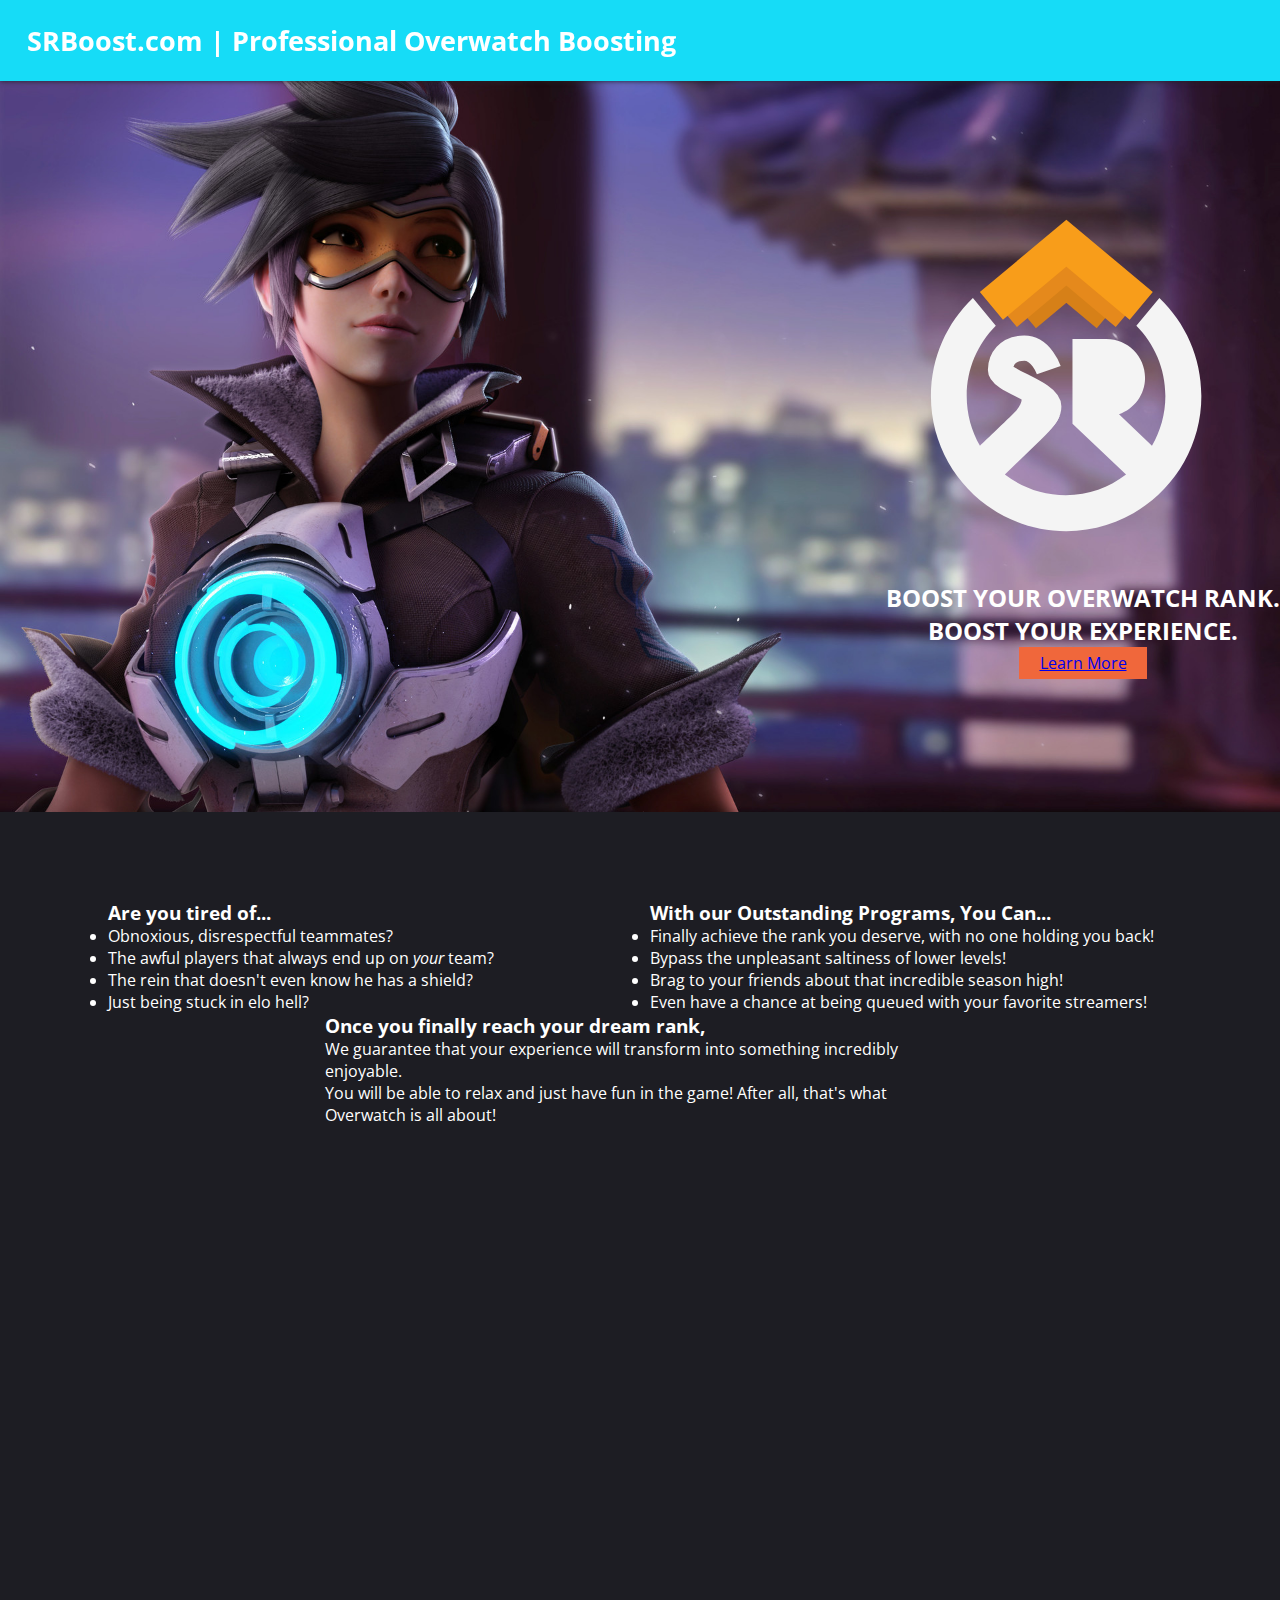
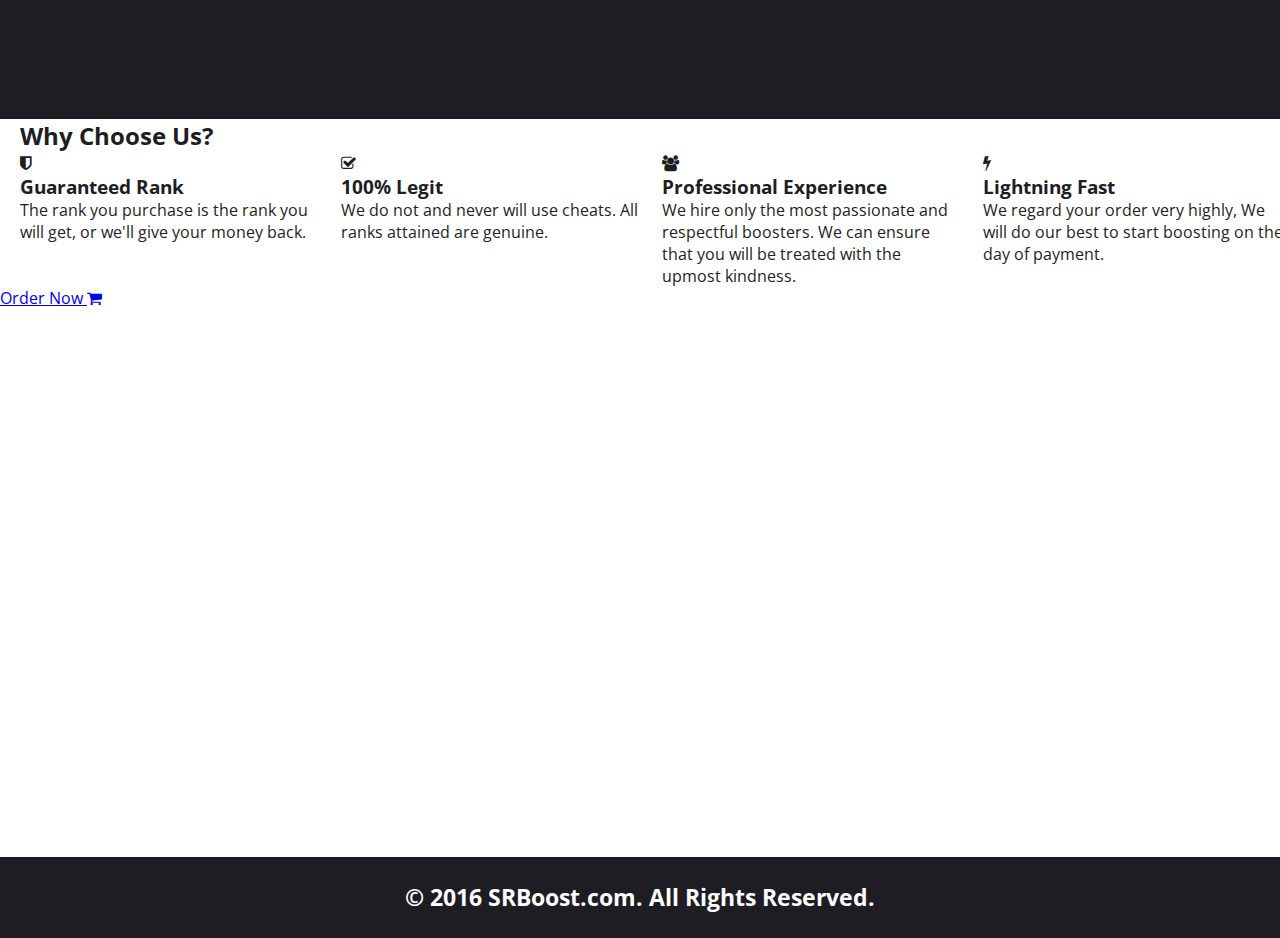
<file: index.html>
<!DOCTYPE html>
<html>
    <head>
        <title>OW Skill Rating Booster</title>
        <meta name="viewport" content="width=device-width, initial-scale=1">
        <link rel="stylesheet" href="font-awesome-4.7.0/css/font-awesome.min.css">
        <link rel="stylesheet" href="grid.css">
        <link rel="stylesheet" href="style.css">
    </head>
    <body class="gray">
        <div class="header">
            <h1 class="header__title">SRBoost.com | Professional Overwatch Boosting</h1>
        </div>
        <div class="container">
            <div class="hero">
                <img class="hero__img" src="hero.jpg">
                <div class="motto">
                    <img class="motto__logo" src="logo-1.svg">
                    <h2 class="motto__text blue">BOOST YOUR OVERWATCH RANK.<br>BOOST YOUR EXPERIENCE.</h2>
                    <div class="motto__button button"><a href="#section2">Learn More</a></div>
                </div>
            </div>
            <div class="section1" class="gray">
                <div class="grid">
                    <div id="div1" class="grid__col grid__col--5-of-12 grid__col--push-1-of-12">
                        <h3 class="blue">Are you tired of...</h3>
                        <ul>
                            <li>Obnoxious, disrespectful teammates?</li>
                            <li>The awful players that always end up on <em>your</em> team?</li>
                            <li>The rein that doesn't even know he has a shield?</li>
                            <li>Just being stuck in elo hell?</li>
                        </ul>
                    </div>
                    <div id="div2" class="grid__col grid__col--5-of-12">
                        <h3 class="blue">With our Outstanding Programs, You Can...</h3>
                        <ul>
                            <li>Finally achieve the rank you deserve, with no one holding you back!</li>
                            <li>Bypass the unpleasant saltiness of lower levels!</li>
                            <li>Brag to your friends about that incredible season high!</li>
                            <li>Even have a chance at being queued with your favorite streamers!</li>
                        </ul>
                    </div>
                </div>
                <div class="grid">
                    <div id="div3" class="grid__col grid__col--1-of-2 grid__col--push-1-of-4">
                        <h3 class="orange">Once you finally reach your dream rank,</h3>
                        <p>We guarantee that your experience will transform into something incredibly enjoyable.<br>You will be able to relax and just have fun in the game! After all, that's what Overwatch is all about!</p>
                    </div>
                </div>
            </div>
            <div class="section2" class="grid white">
                <h2 class="grid__col grid__col--1-of-1 grid__col--centered">Why Choose Us?</h2>
                <div class="grid grid__col grid__col--1-of-1">
                    <div id="block1" class="grid__col grid__col--1-of-4">
                        <i class="icon icon--grey fa fa-shield" aria-hidden="true"></i>
                        <h3>Guaranteed Rank</h3>
                        <p>The rank you purchase is the rank you will get, or we'll give your money back.</p>
                    </div>
                    <div id="block2" class="grid__col grid__col--1-of-4">
                        <i class="icon icon--grey fa fa-check-square-o" aria-hidden="true"></i>
                        <h3>100% Legit</h3>
                        <p>We do not and never will use cheats. All ranks attained are genuine.</p>
                    </div>
                    <div id="block3" class="grid__col grid__col--1-of-4">
                        <i class="icon icon--orange fa fa-users" aria-hidden="true"></i>
                        <h3>Professional Experience</h3>
                        <p>We hire only the most passionate and respectful boosters. We can ensure that you will be treated with the upmost kindness.</p>
                    </div>
                    <div id="block4" class="grid__col grid__col--1-of-4">
                        <i class="icon icon--orange fa fa-bolt" aria-hidden="true"></i>
                        <h3>Lightning Fast</h3>
                        <p>We regard your order very highly, We will do our best to start boosting on the day of payment.</p>
                    </div>
                </div>
                <div class="button"><a href="pricing.html">Order Now <i class="fa fa-shopping-cart" aria-hidden="true"></i></a></div>
            </div>
        </div>
        <div class="footer">
            <h3>&copy; 2016 SRBoost.com. All Rights Reserved.</h3>
        </div>
        <script src="test.js"></script>
    </body>
</html>
</file>
<file: grid.css>
@charset "UTF-8";

.grid {
  list-style: none;
  margin-left: -20px; }

.grid__col--2-of-2, .grid__col--3-of-3, .grid__col--4-of-4, .grid__col--5-of-5, .grid__col--6-of-6, .grid__col--8-of-8, .grid__col--12-of-12 {
  width: 100%; }

.grid__col--1-of-2, .grid__col--2-of-4, .grid__col--3-of-6, .grid__col--4-of-8, .grid__col--6-of-12 {
  width: 50%; }

.grid__col--1-of-3, .grid__col--2-of-6, .grid__col--4-of-12 {
  width: 33.33333%; }

.grid__col--2-of-3, .grid__col--4-of-6, .grid__col--8-of-12 {
  width: 66.66667%; }

.grid__col--1-of-4, .grid__col--2-of-8, .grid__col--3-of-12 {
  width: 25%; }

.grid__col--3-of-4, .grid__col--6-of-8, .grid__col--9-of-12 {
  width: 75%; }

.grid__col--push-2-of-2, .grid__col--push-3-of-3, .grid__col--push-4-of-4, .grid__col--push-5-of-5, .grid__col--push-6-of-6, .grid__col--push-8-of-8, .grid__col--push-12-of-12 {
  margin-left: 100%; }

.grid__col--push-1-of-2, .grid__col--push-2-of-4, .grid__col--push-3-of-6, .grid__col--push-4-of-8, .grid__col--push-6-of-12 {
  margin-left: 50%; }

.grid__col--push-1-of-3, .grid__col--push-2-of-6, .grid__col--push-4-of-12 {
  margin-left: 33.33333%; }

.grid__col--push-2-of-3, .grid__col--push-4-of-6, .grid__col--push-8-of-12 {
  margin-left: 66.66667%; }

.grid__col--push-1-of-4, .grid__col--push-2-of-8, .grid__col--push-3-of-12 {
  margin-left: 25%; }

.grid__col--push-3-of-4, .grid__col--push-6-of-8, .grid__col--push-9-of-12 {
  margin-left: 75%; }

.grid__col--pull-2-of-2, .grid__col--pull-3-of-3, .grid__col--pull-4-of-4, .grid__col--pull-5-of-5, .grid__col--pull-6-of-6, .grid__col--pull-8-of-8, .grid__col--pull-12-of-12 {
  margin-left: -100%; }

.grid__col--pull-1-of-2, .grid__col--pull-2-of-4, .grid__col--pull-3-of-6, .grid__col--pull-4-of-8, .grid__col--pull-6-of-12 {
  margin-left: -50%; }

.grid__col--pull-1-of-3, .grid__col--pull-2-of-6, .grid__col--pull-4-of-12 {
  margin-left: -33.33333%; }

.grid__col--pull-2-of-3, .grid__col--pull-4-of-6, .grid__col--pull-8-of-12 {
  margin-left: -66.66667%; }

.grid__col--pull-1-of-4, .grid__col--pull-2-of-8, .grid__col--pull-3-of-12 {
  margin-left: -25%; }

.grid__col--pull-3-of-4, .grid__col--pull-6-of-8, .grid__col--pull-9-of-12 {
  margin-left: -75%; }

.grid__col--1-of-5 {
  width: 20%; }

.grid__col--push-1-of-5 {
  margin-left: 20%; }

.grid__col--pull-1-of-5 {
  margin-left: -20%; }

.grid__col--2-of-5 {
  width: 40%; }

.grid__col--push-2-of-5 {
  margin-left: 40%; }

.grid__col--pull-2-of-5 {
  margin-left: -40%; }

.grid__col--3-of-5 {
  width: 60%; }

.grid__col--push-3-of-5 {
  margin-left: 60%; }

.grid__col--pull-3-of-5 {
  margin-left: -60%; }

.grid__col--4-of-5 {
  width: 80%; }

.grid__col--push-4-of-5 {
  margin-left: 80%; }

.grid__col--pull-4-of-5 {
  margin-left: -80%; }

.grid__col--1-of-6 {
  width: 16.66667%; }

.grid__col--push-1-of-6 {
  margin-left: 16.66667%; }

.grid__col--pull-1-of-6 {
  margin-left: -16.66667%; }

.grid__col--5-of-6 {
  width: 83.33333%; }

.grid__col--push-5-of-6 {
  margin-left: 83.33333%; }

.grid__col--pull-5-of-6 {
  margin-left: -83.33333%; }

.grid__col--1-of-8 {
  width: 12.5%; }

.grid__col--push-1-of-8 {
  margin-left: 12.5%; }

.grid__col--pull-1-of-8 {
  margin-left: -12.5%; }

.grid__col--3-of-8 {
  width: 37.5%; }

.grid__col--push-3-of-8 {
  margin-left: 37.5%; }

.grid__col--pull-3-of-8 {
  margin-left: -37.5%; }

.grid__col--5-of-8 {
  width: 62.5%; }

.grid__col--push-5-of-8 {
  margin-left: 62.5%; }

.grid__col--pull-5-of-8 {
  margin-left: -62.5%; }

.grid__col--7-of-8 {
  width: 87.5%; }

.grid__col--push-7-of-8 {
  margin-left: 87.5%; }

.grid__col--pull-7-of-8 {
  margin-left: -87.5%; }

.grid__col--1-of-12 {
  width: 8.33333%; }

.grid__col--push-1-of-12 {
  margin-left: 8.33333%; }

.grid__col--pull-1-of-12 {
  margin-left: -8.33333%; }

.grid__col--2-of-12 {
  width: 16.66667%; }

.grid__col--push-2-of-12 {
  margin-left: 16.66667%; }

.grid__col--pull-2-of-12 {
  margin-left: -16.66667%; }

.grid__col--5-of-12 {
  width: 41.66667%; }

.grid__col--push-5-of-12 {
  margin-left: 41.66667%; }

.grid__col--pull-5-of-12 {
  margin-left: -41.66667%; }

.grid__col--7-of-12 {
  width: 58.33333%; }

.grid__col--push-7-of-12 {
  margin-left: 58.33333%; }

.grid__col--pull-7-of-12 {
  margin-left: -58.33333%; }

.grid__col--10-of-12 {
  width: 83.33333%; }

.grid__col--push-10-of-12 {
  margin-left: 83.33333%; }

.grid__col--pull-10-of-12 {
  margin-left: -83.33333%; }

.grid__col--11-of-12 {
  width: 91.66667%; }

.grid__col--push-11-of-12 {
  margin-left: 91.66667%; }

.grid__col--pull-11-of-12 {
  margin-left: -91.66667%; }

.grid__col {
  box-sizing: border-box;
  display: inline-block;
  margin-right: -.25em;
  min-height: 1px;
  padding-left: 20px;
  vertical-align: top; }
  @media (max-width: 700px) {
    .grid__col {
      display: block;
      margin-left: 0;
      margin-right: 0;
      width: auto; } }
  @media (max-width: 700px) and (min-width: 480px) {
    .grid__col[class*="grid__col--m-"] {
      display: inline-block;
      margin-right: -.24em; }
    .grid__col.grid__col--m-1-of-2, .grid__col.grid__col--m-2-of-4 {
      width: 50%; }
    .grid__col.grid__col--m-1-of-3 {
      width: 33.33333%; }
    .grid__col.grid__col--m-2-of-3 {
      width: 66.66667%; }
    .grid__col.grid__col--m-1-of-4 {
      width: 25%; }
    .grid__col.grid__col--m-3-of-4 {
      width: 75%; } }
  @media (max-width: 480px) {
    .grid__col[class*="grid__col--s-"] {
      display: inline-block;
      margin-right: -.24em; }
    .grid__col.grid__col--s-1-of-2, .grid__col.grid__col--s-2-of-4 {
      width: 50%; }
    .grid__col.grid__col--s-1-of-3 {
      width: 33.33333%; }
    .grid__col.grid__col--s-2-of-3 {
      width: 66.66667%; }
    .grid__col.grid__col--s-1-of-4 {
      width: 25%; }
    .grid__col.grid__col--s-3-of-4 {
      width: 75%; } }

.grid__col--centered {
  display: block;
  margin-left: auto;
  margin-right: auto; }

.grid__col--d-first {
  float: left; }

.grid__col--d-last {
  float: right; }

.grid--no-gutter {
  margin-left: 0;
  width: 100%; }
  .grid--no-gutter .grid__col {
    padding-left: 0; }
  .grid--no-gutter .grid__col--span-all {
    margin-left: 0;
    width: 100%; }

.grid__col--ab {
  vertical-align: bottom; }

.grid__col--am {
  vertical-align: middle; }

/*# sourceMappingURL=grid.css.map */
</file>
<file: style.css>
@import url("https://fonts.googleapis.com/css?family=Open+Sans");
* {
  margin: 0;
  padding: 0;
  font-family: "Open Sans", sans-serif; }

body {
  background-color: #1d1d23;
  color: white; }

.header {
  position: fixed;
  top: 0;
  left: 0;
  z-index: 10;
  height: 9vh;
  width: 100%;
  background-color: #16dcf7;
  color: white;
  box-shadow: 0px 0px 5px #222222;
  overflow: hidden; }
  .header .header__title {
    font-size: 3vh;
    line-height: 9vh;
    padding-left: 1em; }

.container {
  position: absolute;
  top: 9vh; }
  .container .hero {
    overflow: hidden;
    height: 91vh;
    max-width: 100%; }
    .container .hero .hero__img {
      width: 100%;
      float: left;
      margin-right: -100%; }
    .container .hero .motto {
      padding-top: 15vh;
      float: right; }
      .container .hero .motto .motto__logo {
        max-height: 40vh; }
      .container .hero .motto .motto__text {
        text-align: center; }
      .container .hero .motto .motto__button {
        min-width: 4em;
        max-width: 8em;
        line-height: 2em;
        background-color: #f0673b;
        color: white;
        text-align: center;
        margin: 0 auto; }
        .container .hero .motto .motto__button:hover {
          background-color: #fa5327;
          box-shadow: 0px 0px 5px #222; }
  .container .section1 {
    height: 91vh;
    max-width: 100%; }
  .container .section2 {
    height: 91vh;
    max-width: 100%;
    background-color: white;
    color: #1d1d23; }

.footer {
  position: absolute;
  top: 273vh;
  height: 9vh;
  width: 100%;
  color: white;
  background-color: #1d1d23;
  color: white; }
  .footer h3 {
    text-align: center;
    font-size: 2.5vh;
    line-height: 9vh; }

/*# sourceMappingURL=style.css.map */
</file>
